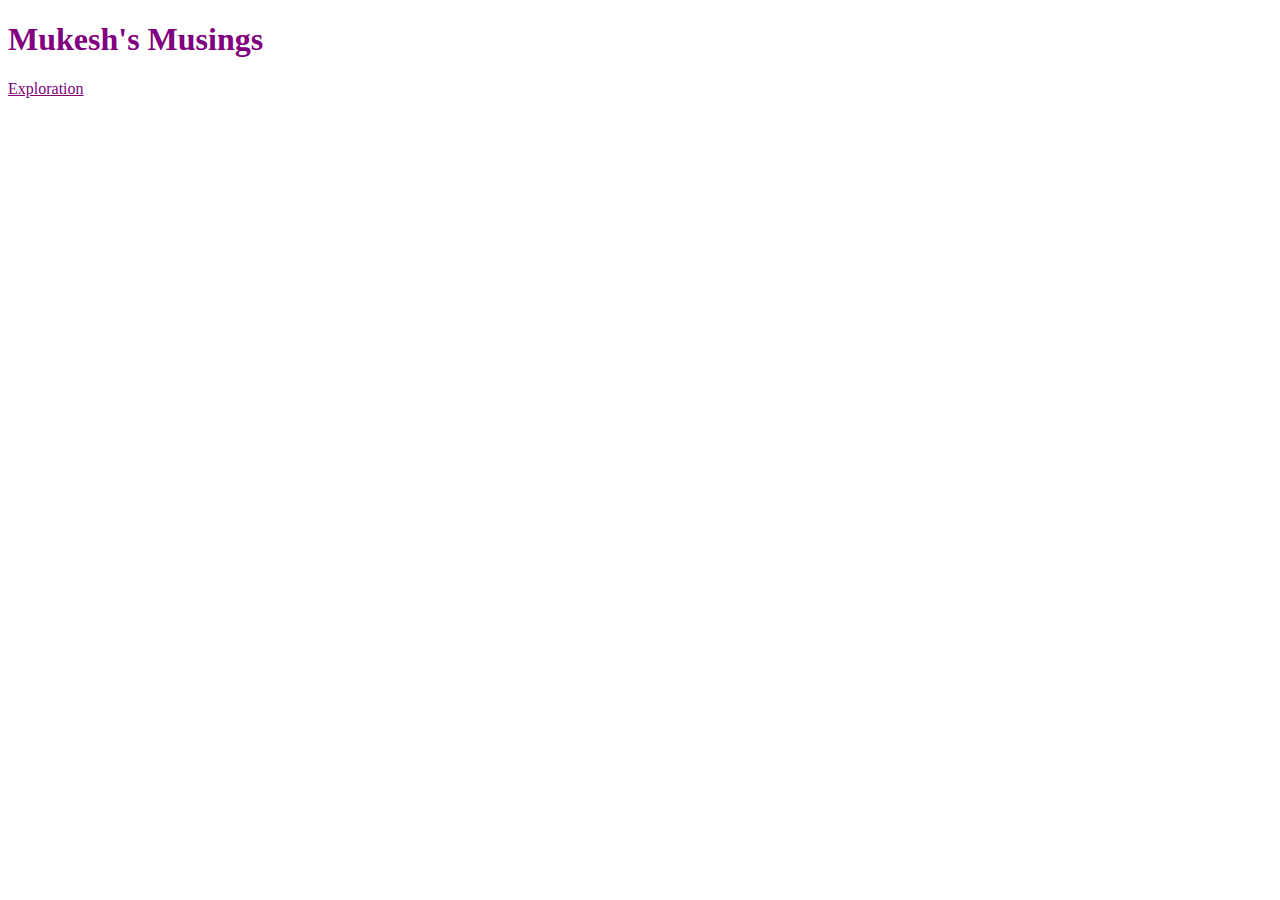
<file: index.html>
<!DOCTYPE html>
<html lang="en">
<head>
    <meta charset="UTF-8">
    <meta name="viewport" content="width=device-width, initial-scale=1.0">
    <link rel="stylesheet" href="styles.css">
    <title>Document</title>
</head>
<body>
    <h1> Mukesh's Musings </h1>
    <a href = "exploration.html" target="_blank"> Exploration</a>

    
</body>
</html>
</file>
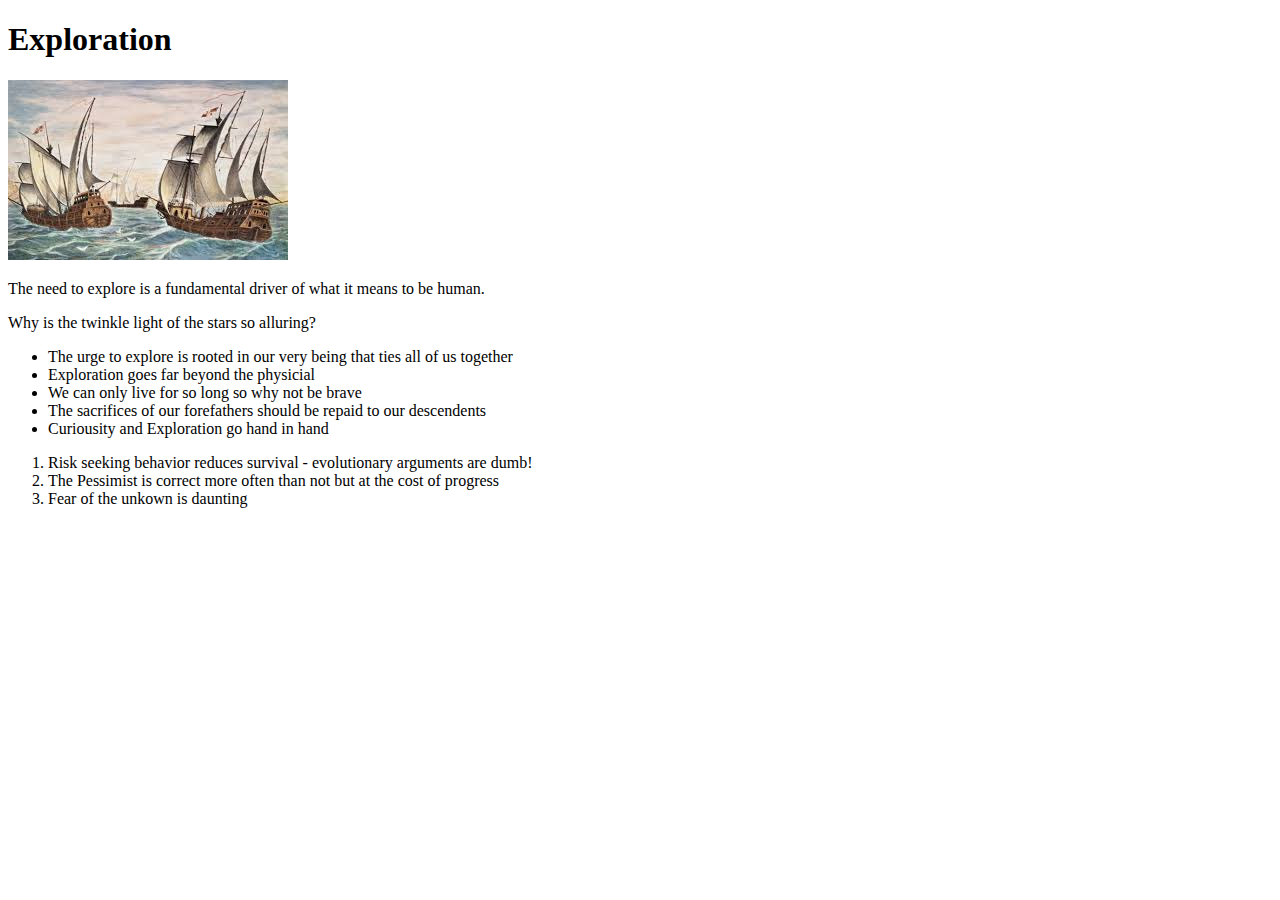
<file: exploration.html>
<!DOCTYPE html>
<html lang="en">
<head>
    <meta charset="UTF-8">
    <meta name="viewport" content="width=device-width, initial-scale=1.0">
    <title>Document</title>
</head>
<body>
    <h1> Exploration </h1>

    <img src="[data-uri]" alt="Ships Sailing">
    
    <p>
        The need to explore is a fundamental driver of what it means to be human.
        <div>

        </div>
        Why is the twinkle light of the stars so alluring? 
        
        <ul>
            <li> The urge to explore is rooted in our very being that ties all of us together </li>
            <li> Exploration goes far beyond the physicial</li>
            <li> We can only live for so long so why not be brave </li>
            <li> The sacrifices of our forefathers should be repaid to our descendents</li>
            <li> Curiousity and Exploration go hand in hand</li>
        </ul>

        <ol>
            <li> Risk seeking behavior reduces survival - evolutionary arguments are dumb! </li>
            <li>The Pessimist is correct more often than not but at the cost of progress </li>
            <li> Fear of the unkown is daunting </li>
        </ol>
    </p>



</body>
</html>
</file>
<file: styles.css>
/* Why does every file type have its own comments */

/* selectors + property + values div -> divisions just an empty container */

/* universal selector + type selectors ie everything that is a div or p + class selector = a variable I get to define can add multuple classes to a variable  */

/* ID selector each element can only have one ID #idname instead of .classname ID should be used sparingly*/



*{
    color: purple;
}

/* method for not rewriting elements multiple times for certain classess */

.read,
.unread {
  color: white;
  background-color: black;
}

.read {
  /* several unique declarations */
}

.unread {
  /* several unique declarations */
}

Being able to chain multiple class names together 
.subsection.header {
    color: red;
  }
</file>
